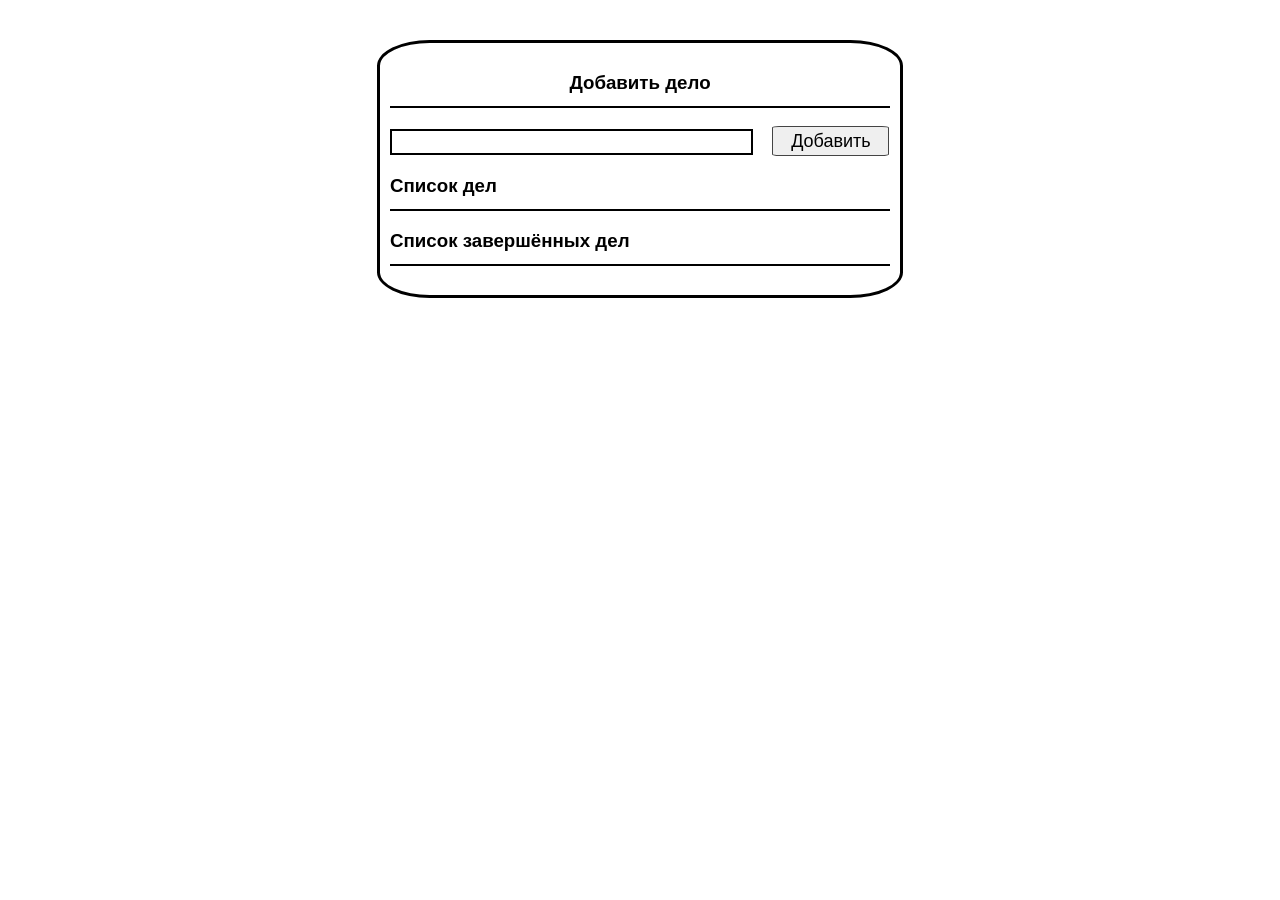
<file: Homework#2/index.html>
<!DOCTYPE html>
<html lang="ru">
	<head>
		<meta charset="utf-8"> 
		<title>Список дел</title>
		<link rel="stylesheet" href="CSS/style.css">
		<link rel="stylesheet" href="https://use.fontawesome.com/releases/v5.7.2/css/all.css">
</head>
	<body>
		<div id="root">
			<div class="container">
				<h3>Добавить дело</h3>
				<input id="new-task" type="text">
				<button id="add">Добавить</button>
				<h3>Список дел</h3>
				<ul id="unfinished"></ul>
				<h3>Список завершённых дел</h3>
				<ul id="finished"></ul>
				<label class="deleteList">Очистить все списки</label>
				<button class="icons deleteAll" onclick="deleteAllList()"><i class="fas fa-trash-restore-alt"></i></button>
			</div>
		</div>
		<script src="JS/to-do-list.js"></script>
		<script src="JS/changeBackground.js"></script>
	</body>
</html>
</file>
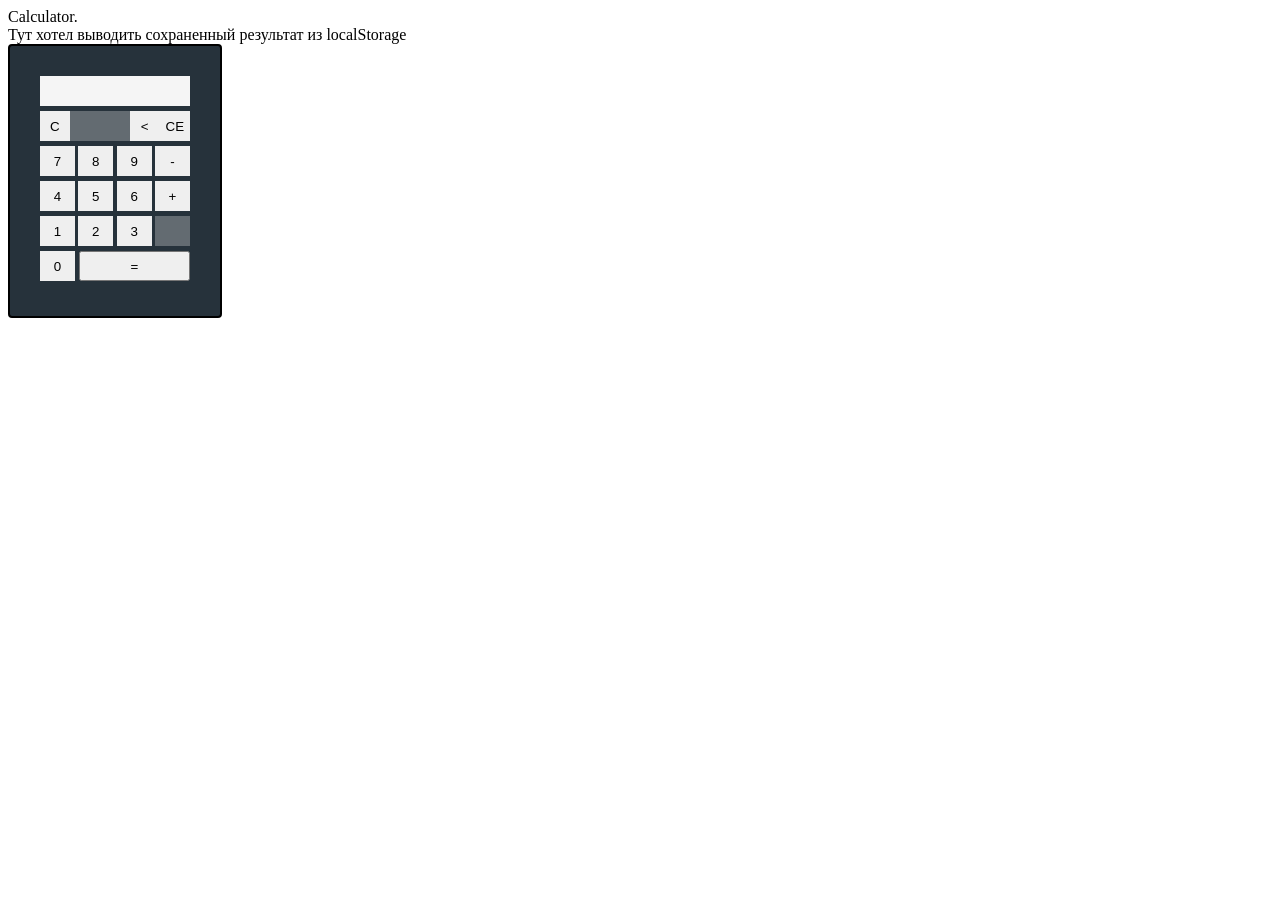
<file: homework#5/Calcul.html>
<!doctype html>
<html lang='en'>
<head>
    <meta charset='utf-8'>
    <title>hw#5</title>
    <link rel="stylesheet" type="text/css" href="Calcul.css">
</head>
<body>
<p1>Calculator.</p1>
<div id="keep">Тут хотел выводить сохраненный результат из localStorage</div>
<div class="calculator">
    <div class="calculator__form">
        <div id = "display" class="calculator__row"></div>
        <div class="calculator__row">
            <button class = "button" id = "16">C</button>
            <button class = "button" id = "13" disabled></button>
            <button class = "button" id = "14" disabled></button>
            <button class = "button" id = "17"><</button>
            <button class = "button" onclick="clear_local()" id = "clear_LS">CE</button>
        </div>
        <div class="calculator__row">
            <button class = "button" id = "7">7</button>
            <button class = "button" id = "8">8</button>
            <button class = "button" id = "9">9</button>
            <button class = "button" id = "12">-</button>
        </div>
        <div class="calculator__row">
            <button class = "button" id = "4">4</button>
            <button class = "button" id = "5">5</button>
            <button class = "button" id = "6">6</button>
            <button class = "button" id = "11">+</button>
        </div>
        <div class="calculator__row">
            <button class = "button" id = "1">1</button>
            <button class = "button" id = "2">2</button>
            <button class = "button" id = "3">3</button>
            <button class = "button" id = "10" disabled></button>
        </div>
        <div class="calculator__row">
            <button class = "button" id = "0">0</button>
            <button class="bigbutton" id = "15">=</button>
        </div>
    </div>
</div>
<script src='Calcul.js'></script>
</body>
</html>
</file>
<file: Homework#2/CSS/style.css>
body {
    margin: 0;
    font-family: 'Anton', sans-serif;
}
.container {
    width: 500px;
    border: 3px solid black;
    border-radius: 10%;
    margin: 40px auto;
    padding: 10px;
}
h3:first-child {
    text-align: center;
}
.deleteAll {
    margin-left: 20px;
}
.deleteList,
.deleteAll {
    display: none
}
ul:not(:empty) ~ .deleteAll,
ul:not(:empty) ~ .deleteList {
    display: inline-block;
}

h3 {
    border-bottom: 2px solid;
    padding-bottom: 12px;
}
.deleteList {
    margin-left: 157px;

}

input {
    width: 355px;
    height: 20px;
    border: 2px solid;
}
#new-text{
    margin-left: 68px;
}
#add {
    width: 117px;
    border: 1px solid #444;
    border-radius: 6%;
    height: 30px;
    color: black;
    font-weight: 400;
    font-size: 18px;
    margin-left: 3%;
}
ul {
    list-style-type: none;
    padding: 0;
}
li:nth-child(3n) {
    color: red;
    font-family: 'Oswald', sans-serif;
}
li:nth-child(3n) label {
    background-color: yellow;
}
li {
    height: 50px;
    position: relative;
}
label {
    font-weight: bold;
}
li input {
    display: none;
}
.checkbox {
    border: 0;
    background: white;
}
.fa-angle-down {
    font-size: 20px;
}
.icons {
    border: 0;
    background: white;
    font-size: 20px;
    vertical-align: middle;
}
.editMode input {
    display: inline;
    width: 77%;
    border: 0;
}
.editMode label {
    display: none;
}
.edit {
    position: absolute;
    right: 9%;
}

.delete {
    position: absolute;
    right: 3%;
}
.save {
    position: absolute;
    right: 10%;
    bottom: 25px;
}
#finished label, 
#finished input, 
#finished .icons {
    color: grey;
}
#finished label {
    text-decoration: line-through;
}
</file>
<file: homework#5/Calcul.css>
.calculator {
    width: 210px;
    height: 270px;
    border: 2px solid black;
    background-color: #26323B;
    border-radius: 4px;
}

.calculator__form {
    padding: 25px;
}

.calculator__row {
margin: 5px;
display: flex;
justify-content: space-between;
}

#display {
    padding: 15px;
    border: none;
    text-align: right;
    font: 700 16px/1 Arial, sans-serif;
    color: darkslateblue;
    background-color: whitesmoke;
}

.button {
    width: 35px;
    height: 30px;
    cursor: pointer;
    border: none;
    transition: all .2s;
    text-transform: uppercase;
}

.bigbutton {
    width: 111px;
    transition: all .2s;
}

.button:hover, .bigbutton:hover {
    background-color: #263256;
    font-weight: 600;
}
</file>
